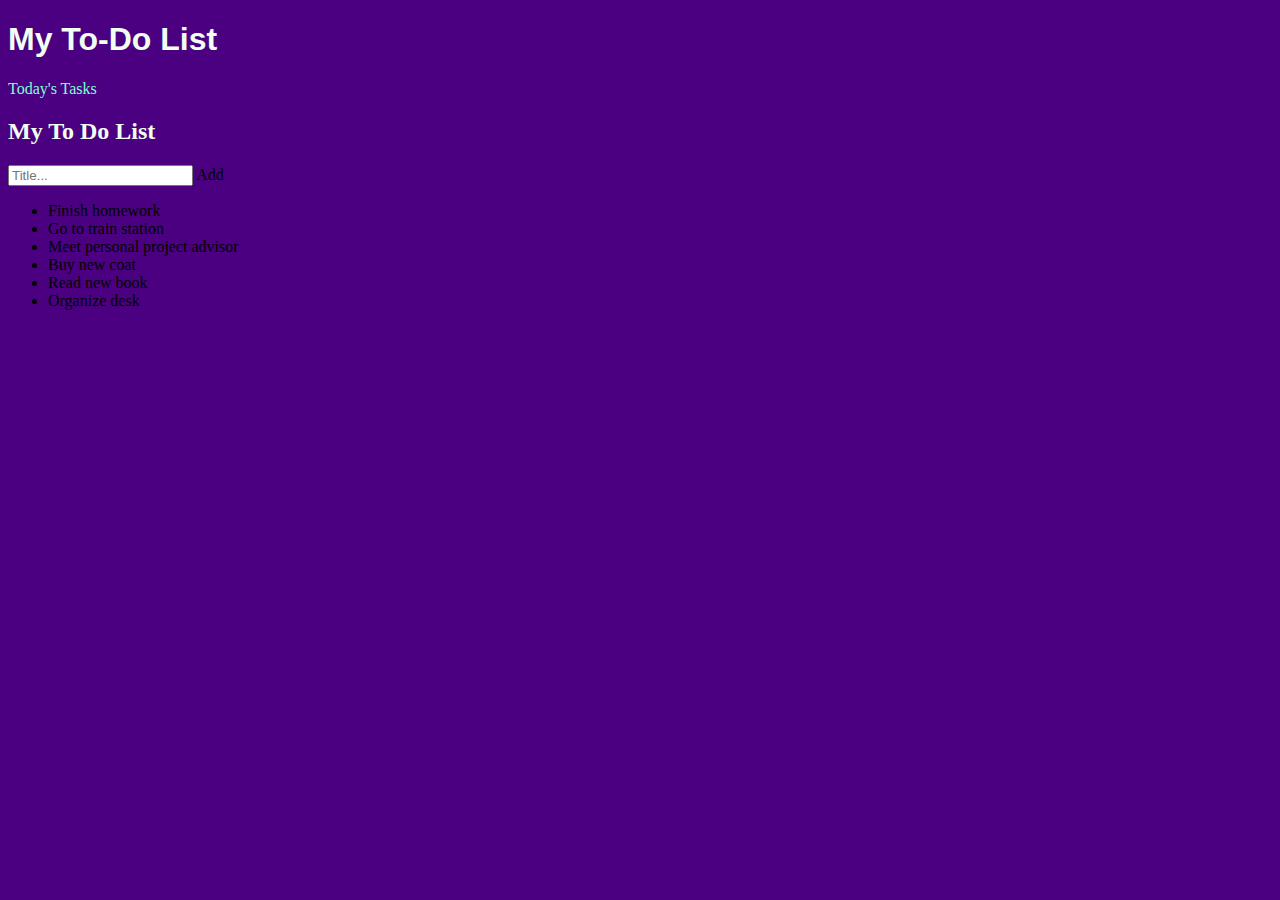
<file: index.html>
<!DOCTYPE html>
<html>
<head>
<link rel="stylesheet" type='text/css' href="main.css">
<script src="main.js"></script>
</head>
<body>
<div><header>
<h1><strong>My To-Do List </strong></h1>
<p> Today's Tasks </p>
</header> 
<div>
<div id="myDIV" class="header">
  <h2>My To Do List</h2>
  <input type="text" id="myInput" placeholder="Title...">
  <span onclick="newElement()" class="addBtn">Add</span>
</div>

<ul id="myUL">
  <li>Finish homework</li>
  <li class="checked">Go to train station</li>
  <li>Meet personal project advisor</li>
  <li>Buy new coat</li>
  <li>Read new book</li>
  <li>Organize desk </li>
</ul>
</body>
</html>
</file>
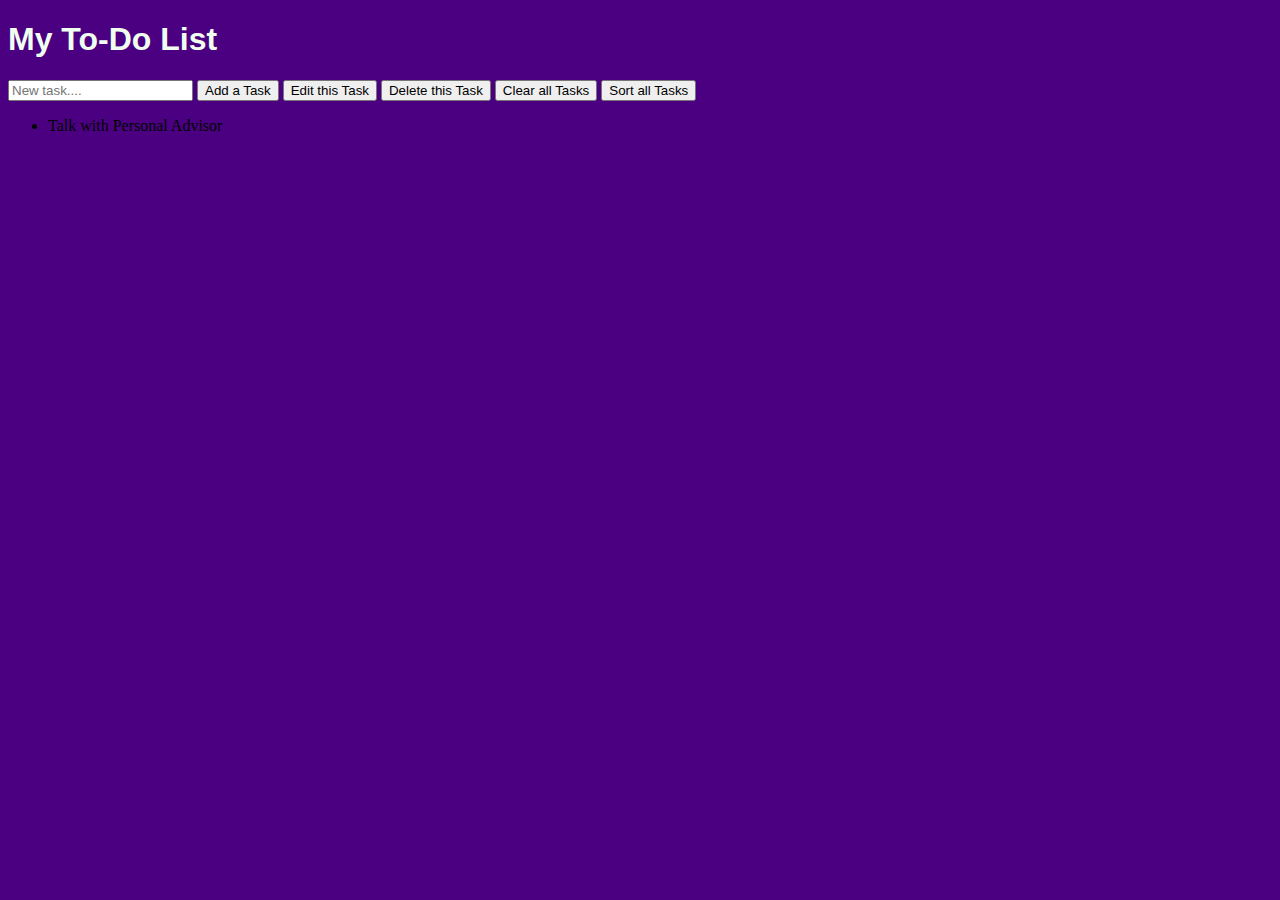
<file: Level3index.html>
<!DOCTYPE html>
<html>
<head>
	<link href="index.html">
	<link rel="stylesheet" href="Level3main.css">
	<script src="main.js"> </script>
 <body>
        <div class="header">
        <h1>My To-Do List</h1>
        <input type="text" id="txt" placeholder="New task....">
        <button onclick="addLI()">Add a Task</button>
        <button onclick="editLI()">Edit this Task</button>
        <button onclick="deleteLI()">Delete this Task</button>
        <button onclick="clearLI()">Clear all Tasks</button>
	    <button onclick="sortLI()">Sort all Tasks</button>
        </div>

        <ul id="list">
            <li> Talk with Personal Advisor</li> <!--<img src="IMG_smileface.jpg">        -->
        </ul> 

<script src="Level3main.js"></script>
</body>
</head>
</html>
</file>
<file: main.css>
body {

	background-color: #4B0082;

}

p {
  color:#7FFFD4;
}
h1 {
  font-weight: bold;
  font-family: 'Kumbh Sans', sans-serif;
  color: #F0FFF0 
}
h2 {
	color: #F0FFF0

}

	{ 
	 p.double {border-style: double;
		border color:#E6E6FA
}

	{
  box-sizing: border-box;
}

ul {
  margin: 0;
  padding: 0;
}

ul li {
  cursor: pointer;
  position: relative;
  padding: 12px 8px 12px 40px;
  background: #eee;
  font-size: 18px;
  transition: 0.2s;


ul li.checked::before {
  content: 'Doing well!';
  position: absolute; 
  border-color: #fff;
  border-style: solid;
  border-width: 0 2px 2px 0;
  top: 10px;
  left: 16px;
  transform: rotate(45deg);
  height: 15px;
  width: 7px;
}

.close {
  position: absolute;
  right: 0;
  top: 0;
  padding: 12px 16px 12px 16px;
}

.close:hover {
  background-color: #f44336;
  color: white;
}

.header {
  background-color: #f44336;
  padding: 30px 40px;
  color: white;
  text-align: center;
}

.header:after {
  content: "Thank you!";
  display: table;
  clear: both;
}

input {
  margin: 0;
  border: none;
  border-radius: 0;
  width: 75%;
  padding: 10px;
  float: left;
  font-size: 16px;
}


.addBtn { 
  padding: 10px;
  width: 25%;
  background: #d9d9d9;
  color: #555;
  float: left;
  text-align: center;
  font-size: 16px;
  cursor: pointer;
  transition: 0.3s;
  border-radius: 0;
}
</file>
<file: Level3main.css>
body {

	background-color: #4B0082;

}

p {
  color:#7FFFD4;
}
h1 {
  font-weight: bold;
  font-family: 'Kumbh Sans', sans-serif;
  color: #F0FFF0 
}
h2 {
	color: #F0FFF0

}

	{ 
	 p.double {border-style: double;
		border color:#E6E6FA
}

	{
  box-sizing: border-box;
}

ul {
  margin: 0;
  padding: 0;
}

ul li {
  cursor: pointer;
  position: relative;
  padding: 12px 8px 12px 40px;
  background: #eee;
  font-size: 18px;
  transition: 0.2s;


ul li.checked::before {
  content: 'Doing well!';
  position: absolute; 
  border-color: #fff;
  border-style: solid;
  border-width: 0 2px 2px 0;
  top: 10px;
  left: 16px;
  transform: rotate(45deg);
  height: 15px;
  width: 7px;
}

.close {
  position: absolute;
  right: 0;
  top: 0;
  padding: 12px 16px 12px 16px;
}

.close:hover {
  background-color: #f44336;
  color: white;
}

.header {
  background-color: #f44336;
  padding: 30px 40px;
  color: white;
  text-align: center;
}

.header:after {
  content: "Thank you!";
  display: table;
  clear: both;
}

input {
  margin: 0;
  border: none;
  border-radius: 0;
  width: 75%;
  padding: 10px;
  float: left;
  font-size: 16px;
}


.addBtn { 
  padding: 10px;
  width: 25%;
  background: #d9d9d9;
  color: #555;
  float: left;
  text-align: center;
  font-size: 16px;
  cursor: pointer;
  transition: 0.3s;
  border-radius: 0;
}


ul li:nth-child(odd) {
  background: #FFD4D4;
}
</file>
